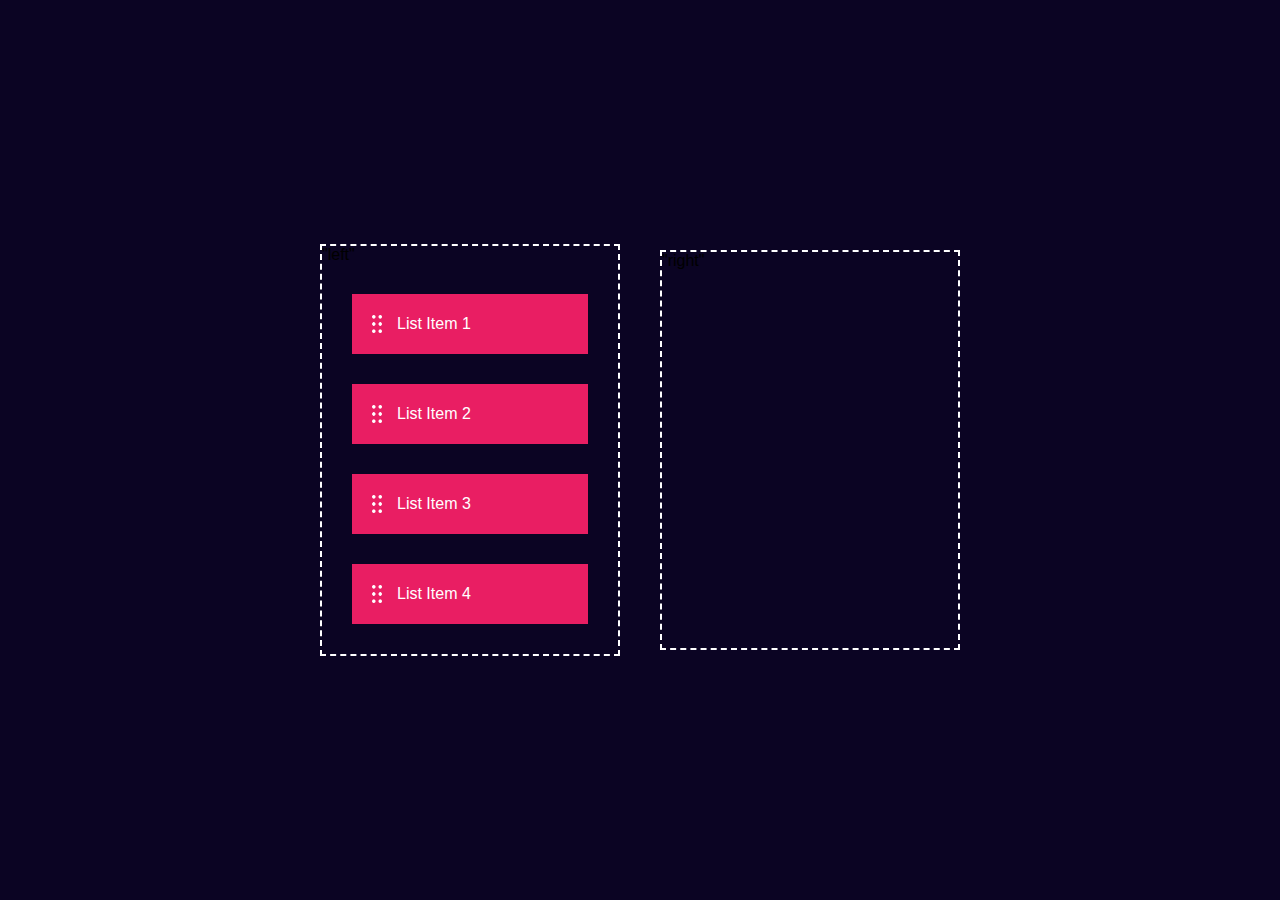
<file: index.html>
<!doctype html>
<html lang="en">
<head>
    <meta charset="UTF-8">
    <meta name="viewport"
          content="width=device-width, user-scalable=no, initial-scale=1.0, maximum-scale=1.0, minimum-scale=1.0">
    <meta http-equiv="X-UA-Compatible" content="ie=edge">
    <link rel="stylesheet" href="style.css">
    <title>Drag & Drop Using JavaScript - Easy Tutorials</title>
</head>
<body>
<div class="container">
    <div id="left">"left"
        <div class="list" draggable="true"><img src="icon.png">List Item
            1
        </div>
        <div class="list" draggable="true"><img src="icon.png">List Item
            2
        </div>
        <div class="list" draggable="true"><img src="icon.png">List Item
            3
        </div>
        <div class="list" draggable="true"><img src="icon.png">List Item
            4
        </div>
    </div>
    <div id="right">"right"</div>
</div>
<script src="dragdrop.js"></script>

</body>
</html>
</file>
<file: style.css>
* {
    margin: 0;
    padding: 0;
    font-family: 'Poppins', sans-serif;
    box-sizing: border-box;
}

.container {
    width: 100%;
    min-height: 100vh;
    background: #0b0423;
    display: flex;
    align-items: center;
    justify-content: center;
}

#left, #right {
    width: 300px;
    min-height: 400px;
    margin: 20px;
    border: 2px dashed #fff;
}

.list {
    background: #e91e63;
    height: 60px;
    margin: 30px;
    color: #fff;
    align-items: center;
    display: flex;
    cursor: grab;
}

.list img {
    width: 10px;
    margin-right: 15px;
    margin-left: 20px;
}
</file>
